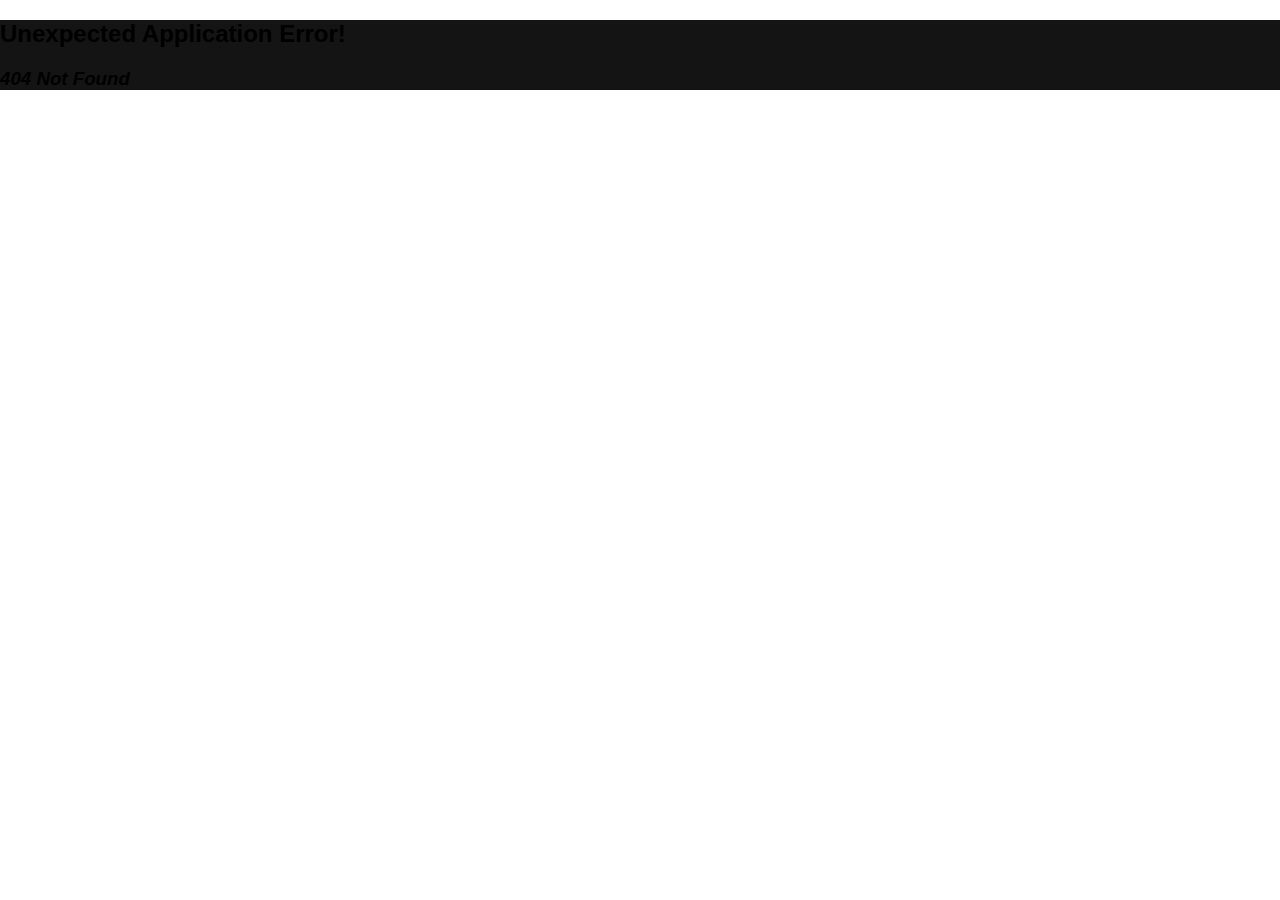
<file: music/training/index.html>
<!doctype html><html lang="en"><head><meta charset="utf-8"/><link rel="icon" href="/music/training/music-note.ico"/><meta name="viewport" content="width=device-width,initial-scale=1"/><meta name="theme-color" content="#000000"/><meta name="description" content="Set of music training tools"/><link rel="apple-touch-icon" href="/music/training/music-note.png"/><link rel="manifest" href="/music/training/manifest.json"/><title>Music training</title><script defer="defer" src="/music/training/static/js/main.1dd210be.js"></script><link href="/music/training/static/css/main.aa48e185.css" rel="stylesheet"></head><body><noscript>You need to enable JavaScript to run this app.</noscript><div id="root"></div></body></html>
</file>
<file: music/training/static/css/main.aa48e185.css>
body,html{height:100%;margin:0;overflow:hidden}body{-webkit-font-smoothing:antialiased;-moz-osx-font-smoothing:grayscale;font-family:-apple-system,BlinkMacSystemFont,Segoe UI,Roboto,Oxygen,Ubuntu,Cantarell,Fira Sans,Droid Sans,Helvetica Neue,sans-serif;margin:0}code{font-family:source-code-pro,Menlo,Monaco,Consolas,Courier New,monospace}.player{flex:3 1}.audio-controls,.player{align-items:center;display:flex;justify-content:center}.audio-controls{position:relative;width:100%}.stop-quiz-button{left:2rem;position:fixed;top:2rem}.play-button{align-items:"center";display:"flex";height:5rem!important;justify-content:"center";width:5rem!important}.next-button{height:4rem!important;left:calc(50% + 4.5rem);position:absolute;width:4rem!important}.score-text{align-items:center;bottom:12rem;display:flex;flex-direction:row;justify-content:center;position:absolute}.score-text-correct,.score-text-slash,.score-text-total{height:2rem!important;margin:0!important}.score-text-slash{flex:1 1}.score-text-correct{position:absolute;right:2rem;text-align:right;width:3rem}.score-text-total{left:2rem;position:absolute;text-align:left;width:3rem}.answer-choices{display:flex;flex-wrap:wrap;height:auto!important;justify-content:center;left:15%;max-height:calc(52.5vh - 8rem);max-width:70%!important;overflow-y:auto;position:absolute;top:8rem;width:70%!important}.answer-choices::-webkit-scrollbar{display:none}@supports (max-height:100dvh){.answer-choices{max-height:calc(50dvh + 2.5vh - 8rem)}}.choice-button{height:2.5rem;margin:.5rem .2rem}.choice-button>span{font-size:1rem}.start-button{height:3rem;width:8rem}.start-button>span{font-size:1.2rem}.controls{background-color:#141414;height:100vh;max-width:50vw;overflow-y:auto;position:relative;transition:transform .25s ease-in-out;width:35rem}@supports (height:100dvh){.controls{height:100dvh}}.controls::-webkit-scrollbar{display:none}.controls-scroll{box-sizing:border-box;padding:3rem 6rem;width:100%}.sidebar-open-button{position:fixed;right:2rem;top:2rem}.sidebar-close-button{position:absolute;right:2rem;top:2rem}.option-button{height:3rem;margin-bottom:.2rem;margin-top:.2rem}.option-button>span{font-size:1.2rem}.direction-button,.interval-button{width:100%}@media (orientation:portrait){.controls{max-width:100vw;position:absolute;right:0;transform:translateX(var(--translate-x-size))}.controls-scroll{padding-left:2rem;padding-right:2rem}}@media (orientation:landscape){.sidebar-close-button,.sidebar-open-button{display:none}}.intervals-training-page,.root-page{color:#141414;min-height:100vh;width:100vw}.intervals-training-page{display:flex;flex-direction:row;position:relative}@supports (min-height:100dvh){.intervals-training-page,.root-page{min-height:100dvh}}
/*# sourceMappingURL=main.aa48e185.css.map*/
</file>
